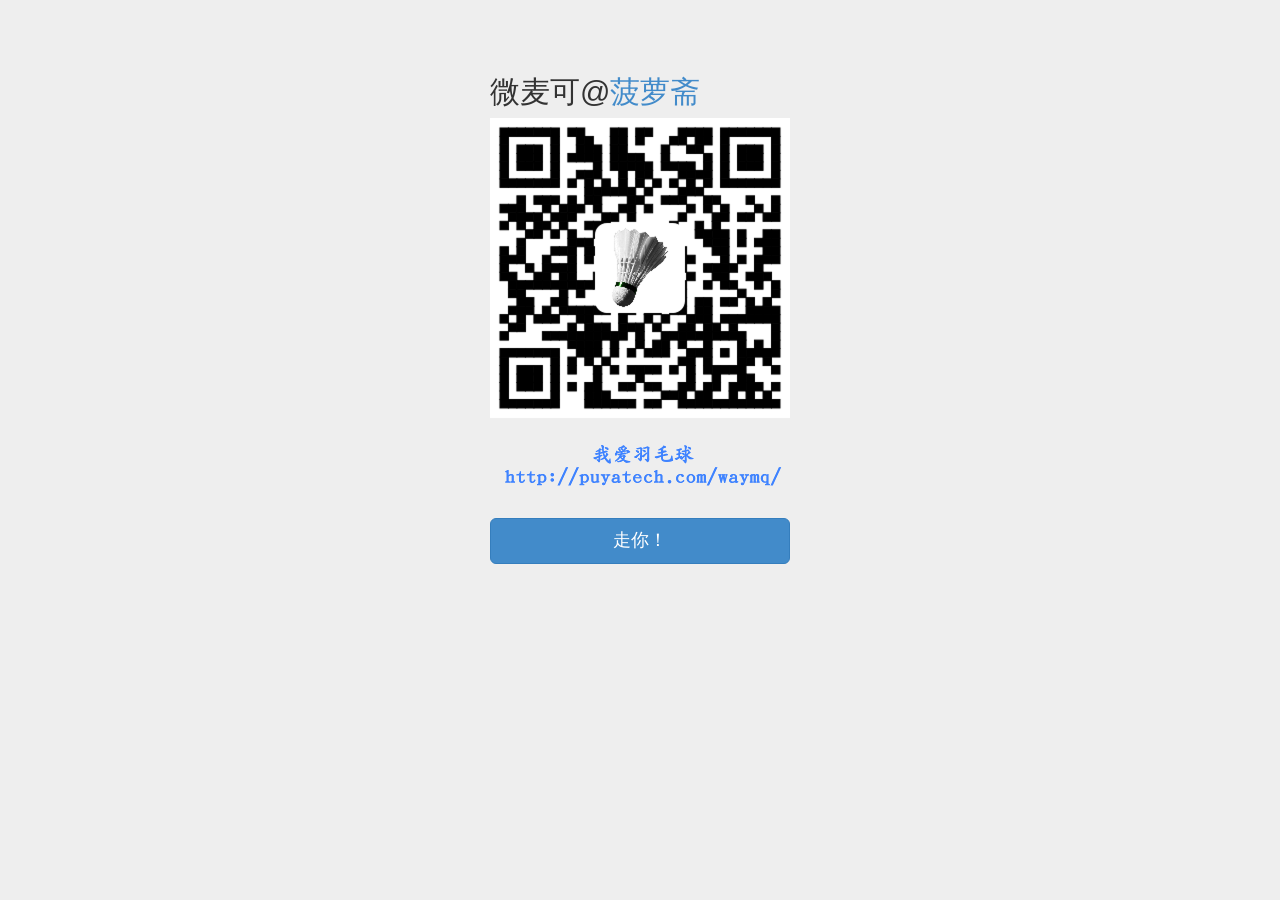
<file: website/WebContent/waymq/home.html>
<!DOCTYPE html>
<html lang="zh-cn">
<head>
<meta charset="utf-8">
<meta http-equiv="X-UA-Compatible" content="IE=edge">
<meta name="viewport" content="width=device-width, initial-scale=1.0">
<meta name="description" content="">
<meta name="author" content="">
<link rel="shortcut icon" href="./docs-assets/ico/favicon.png">

<title>Signin Template for Bootstrap</title>

<!-- Bootstrap core CSS -->
<link href="../css/bootstrap.css" rel="stylesheet">

<!-- Custom styles for this template -->
<link href="../css/signin.css" rel="stylesheet">

<!-- Just for debugging purposes. Don't actually copy this line! -->
<!--[if lt IE 9]><script src="../../docs-assets/js/ie8-responsive-file-warning.js"></script><![endif]-->

<!-- HTML5 shim and Respond.js IE8 support of HTML5 elements and media queries -->
<!--[if lt IE 9]>
      <script src="http://cdn.bootcss.com/html5shiv/3.7.0/html5shiv.min.js"></script>
      <script src="http://cdn.bootcss.com/respond.js/1.3.0/respond.min.js"></script>
    <![endif]-->
</head>

<body>

	<div class="container">

		<form class="form-signin" role="form">
			<h2 class="form-signin-heading">
				<span>微麦可@</span><a href="../">菠萝斋</a>
			</h2>

			<div style="display: none">
				<input type="text" class="form-control" placeholder="Email address"
					required autofocus> <input type="password"
					class="form-control" placeholder="Password" required> <label
					class="checkbox"> <input type="checkbox"
					value="remember-me"> Remember me
				</label>
			</div>

			<div>
				<a href="jump.html"> <img src="url.png" />
				</a>
			</div>
			<div>
				<a class="btn btn-lg btn-primary btn-block" href="jump.html">走你！</a>
			</div>
		</form>


	</div>
	<!-- /container -->


	<!-- Bootstrap core JavaScript
    ================================================== -->
	<!-- Placed at the end of the document so the pages load faster -->
</body>
</html>
</file>
<file: website/WebContent/css/signin.css>
body {
  padding-top: 40px;
  padding-bottom: 40px;
  background-color: #eee;
}

.form-signin {
  max-width: 330px;
  padding: 15px;
  margin: 0 auto;
}
.form-signin .form-signin-heading,
.form-signin .checkbox {
  margin-bottom: 10px;
}
.form-signin .checkbox {
  font-weight: normal;
}
.form-signin .form-control {
  position: relative;
  font-size: 16px;
  height: auto;
  padding: 10px;
  -webkit-box-sizing: border-box;
     -moz-box-sizing: border-box;
          box-sizing: border-box;
}
.form-signin .form-control:focus {
  z-index: 2;
}
.form-signin input[type="text"] {
  margin-bottom: -1px;
  border-bottom-left-radius: 0;
  border-bottom-right-radius: 0;
}
.form-signin input[type="password"] {
  margin-bottom: 10px;
  border-top-left-radius: 0;
  border-top-right-radius: 0;
}
</file>
